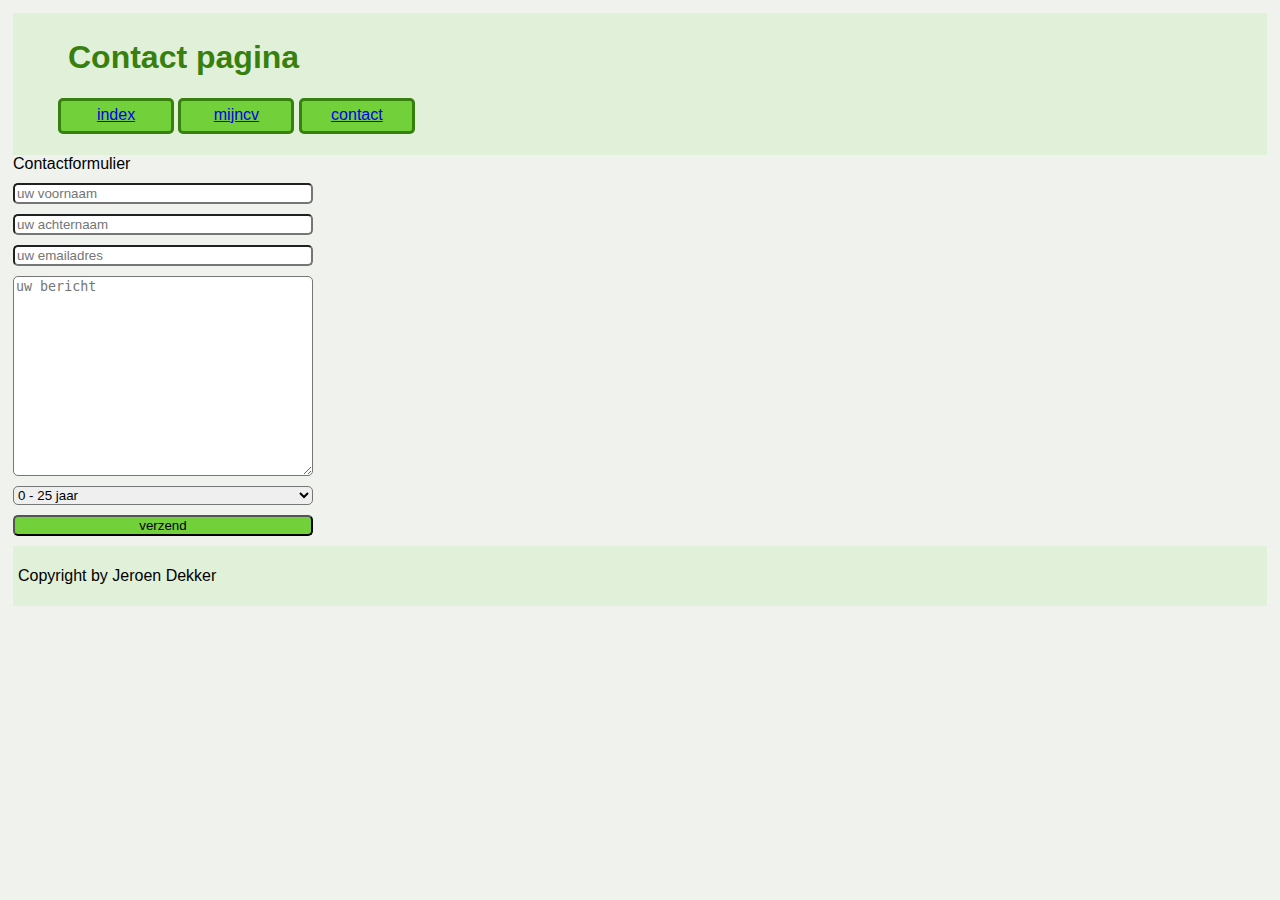
<file: contact.html>
<!doctype html>
<html>
<head>
<meta charset="utf-8">
<meta name="description" content="huiswerk les 15">
<meta name="keywords" content="huiswerk, les 15, nha">
<link rel="stylesheet" type="text/css" href="style.css">
<title>Huiswerk les 15</title>
</head>

<body>
<header>
  <h1>Contact pagina</h1>
<ul>
  <li><a href="index.html">index</a></li>
  <li><a href="mijncv.html">mijncv</a></li>
  <li><a href="contact.html">contact</a></li>
  </ul>
</header>

<form>Contactformulier
  <input type="text" placeholder="uw voornaam">
  <input type="text" placeholder="uw achternaam">
  <input type="email" placeholder="uw emailadres">
  <textarea placeholder="uw bericht"></textarea>
  <select>wat is uw leeftijd?
    <option>0 - 25 jaar</option>
    <option>25 - 50 jaar</option>
    <option>50 - 75 jaar</option>
    <option>> 75 jaar</option>
    </select>
    <button>verzend</button>


</form>

<footer>
<p>Copyright by Jeroen Dekker</p>

</footer>
</body>


</html>
</file>
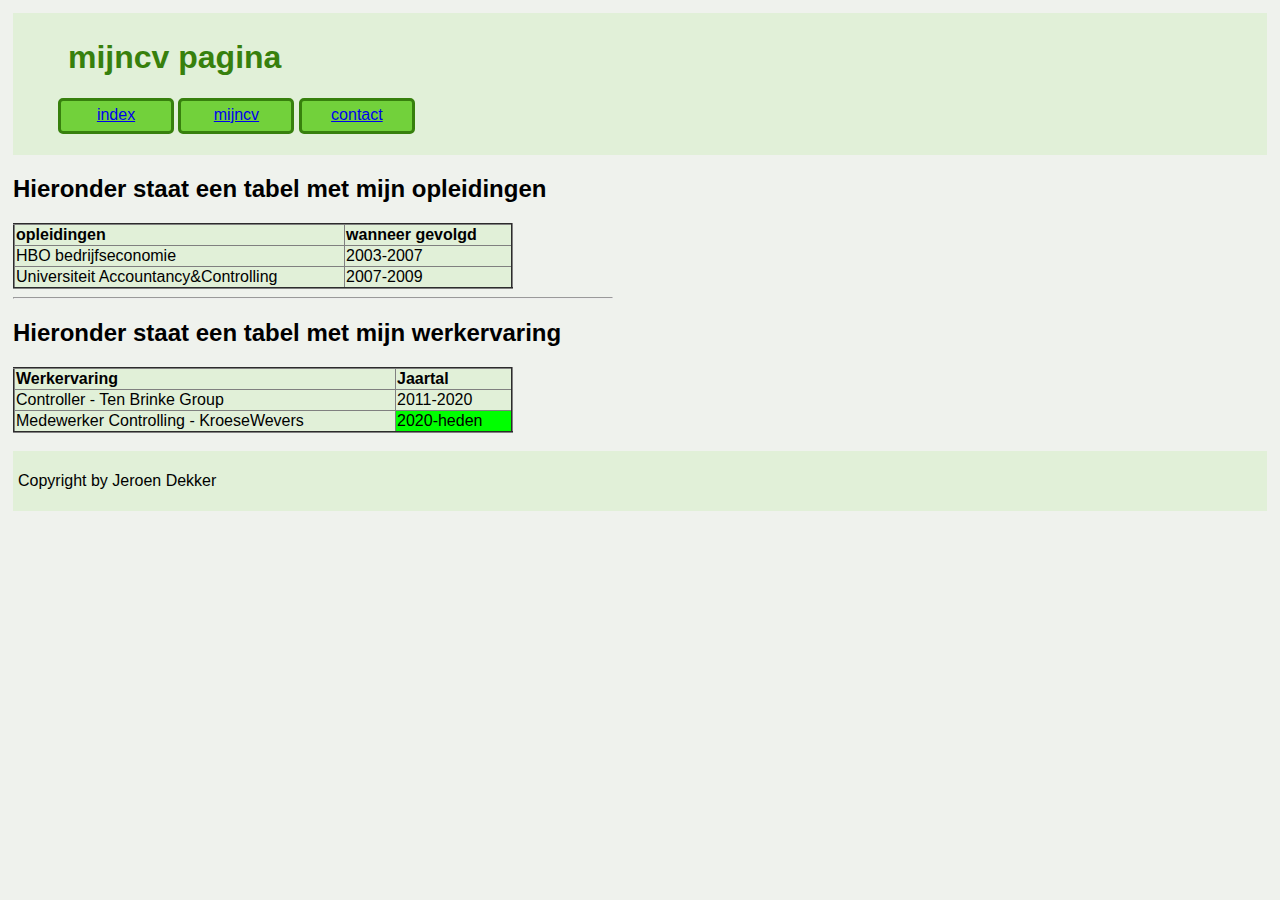
<file: mijncv.html>
<!doctype html>
<html>
<head>
<meta charset="utf-8">
<meta name="description" content="huiswerk les 15">
<meta name="keywords" content="huiswerk, les 15, nha">
<link rel="stylesheet" type="text/css" href="style.css">
<title>Huiswerk les 15</title>
</head>

<body>
<header>
  <h1>mijncv pagina</h1>
<ul>
  <li><a href="index.html">index</a></li>
  <li><a href="mijncv.html">mijncv</a></li>
  <li><a href="contact.html">contact</a></li>
  </ul>
</header>

<div>
<h2>Hieronder staat een tabel met mijn opleidingen</h2>
<table border="2">
  <tr>
    <th>opleidingen</th>
    <th>wanneer gevolgd</th>
    </tr>
    <tr>
      <td>HBO bedrijfseconomie</td>
      <td>2003-2007</td>
      </tr>
      <tr>
        <td>Universiteit Accountancy&Controlling</td>
        <td>2007-2009</td>
        </tr>
        </table>
<hr>
<h2>Hieronder staat een tabel met mijn werkervaring</h2>
<table border="2">
  <tr>
    <th>Werkervaring</th>
    <th>Jaartal</th>
    </tr>
    <tr>
      <td>Controller - Ten Brinke Group</td>
      <td>2011-2020</td>
      </tr>
      <tr>
        <td>Medewerker Controlling - KroeseWevers</td>
        <td id="heden">2020-heden</td>
        </tr>
        </table>
<br>


</div>

<footer>
<p>Copyright by Jeroen Dekker</p>

</footer>
</body>


</html>
</file>
<file: style.css>
body{
  font-family: Verdana, sans-serif;
  background-color: #EFF2ED;
  padding: 5px;
}
header{
  background-color: #E1f0D8;
  padding: 5px;
}
li{
  display: inline-block;
  height: 20px;
  width: 100px;
  padding: 5px;
  background-color: #72d13b;
  border-style: solid;
  border-width: 3px;
  border-color: #37800D;
  text-align: center;
  border-radius: 5px;
}
li:hover{
  background-color: #37800D;
  border-style: none;
}
h1{
  margin-left: 50px;
  color: #37800D;
}
footer{
  background-color: #E1f0d8;
  padding: 5px;
}
div{
  width: 600px;
  min-height; 250px;
  }
table{
  border-collapse: collapse;
  background-color: #E1f0d8;
  text-align: left;
  width: 500px;
}
#heden{
  background-color: #00FF00;
}
input[type="text"], input[type="email"], textarea, select, button{
  display: block;
  margin: 10px 10px 10px 0px;
  width: 300px;
  box-sizing: border-box;
  border-radius: 5px;
}
textarea{
  height: 200px
}
button{
  background-color: #72d13b;
}
button:active{
  background-color: #37800D;
}
</file>
